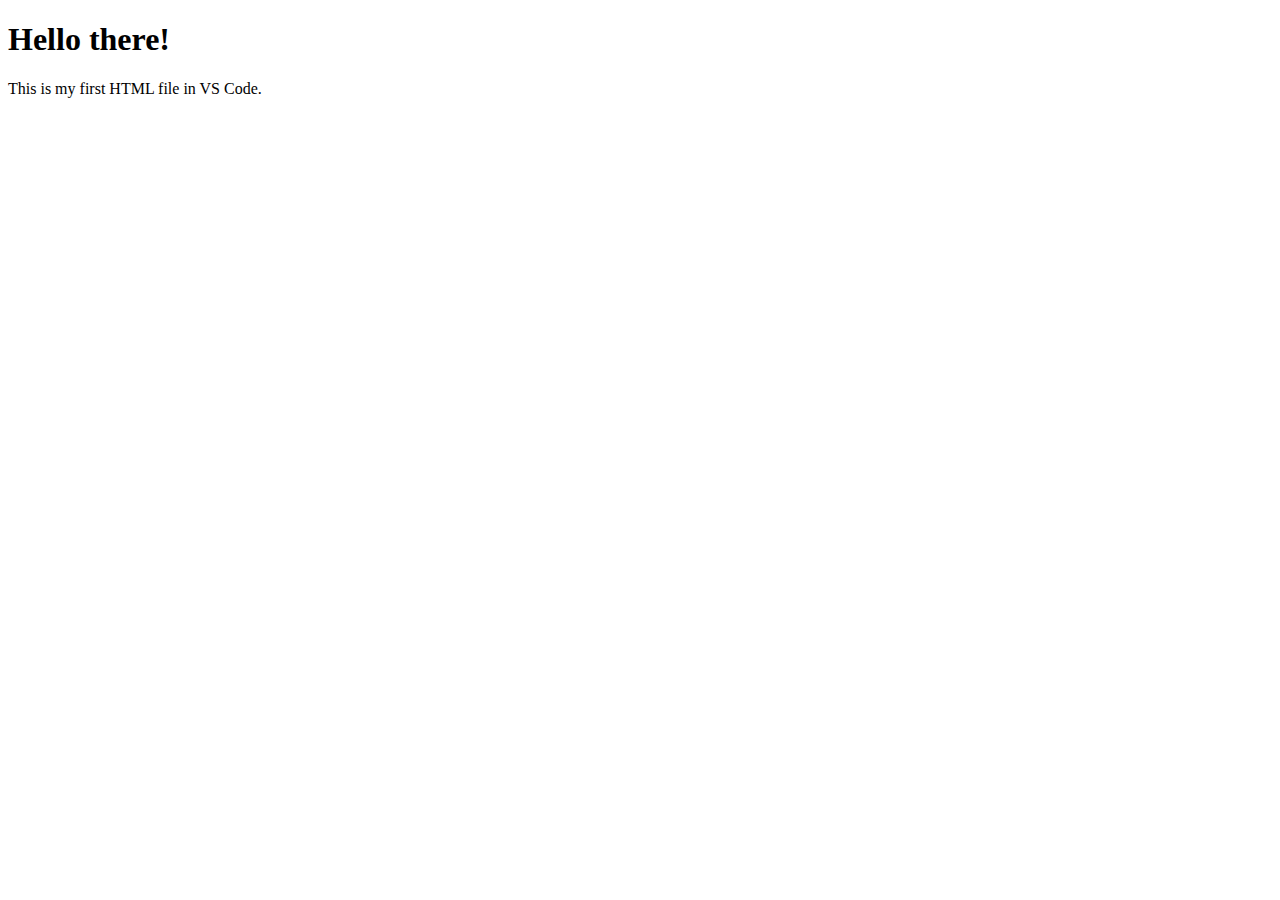
<file: index.html>
<!DOCTYPE html>
<html lang="en">
<head>
  <meta charset="UTF-8" />
  <meta name="viewport" content="width=device-width, initial-scale=1.0" />
  <title>My First HTML Page</title>
</head>
<body>
  <h1>Hello there!</h1>
  <p>This is my first HTML file in VS Code.</p>
</body>
</html>
</file>
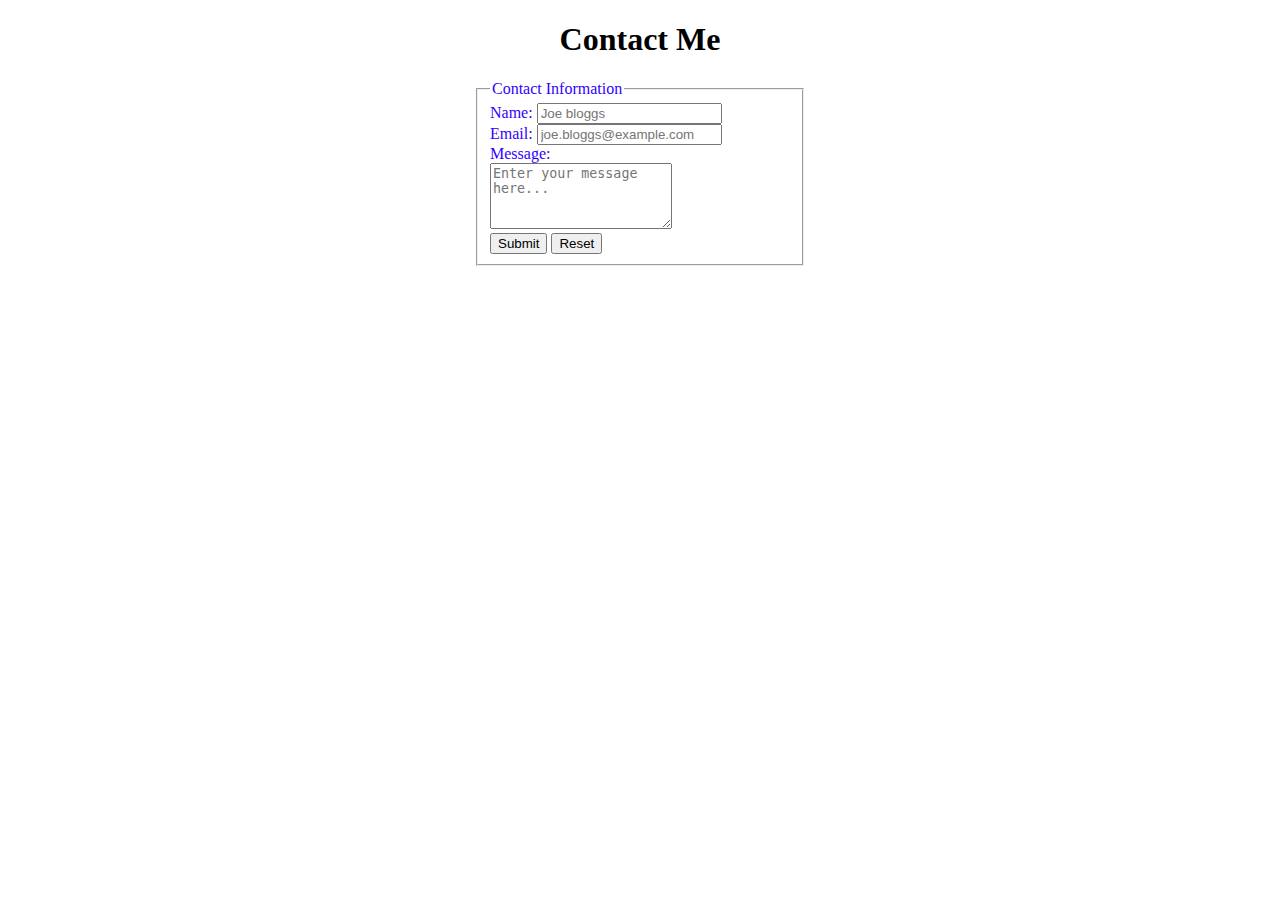
<file: Contact Me.html>
<!DOCTYPE html>
<html lang="en">
  <head>
    <meta charset="UTF-8" />
    <meta name="viewport" content="width=device-width, initial-scale=1.0" />
    <title>User Profile</title>
  </head>
  <body>
    <h1 style="text-align: center">Contact Me</h1>
    <form method="get">
      <fieldset style="width: 300px; margin: auto; color: rgb(51, 0, 255)">
        <legend>Contact Information</legend>
        <label for="name">Name:</label>
        <input
          type="text"
          id="name"
          name="name"
          required
          placeholder="Joe bloggs"
        />
        <br />
        <label for="email">Email:</label>
        <input
          type="email"
          id="email"
          name="email"
          required
          placeholder="joe.bloggs@example.com"
        />
        <br />
        <label for="message">Message:</label><br />
        <textarea
          id="message"
          name="message"
          rows="4"
          required
          placeholder="Enter your message here..."
        ></textarea>
        <br />
        <button type="submit">Submit</button>
        <button type="reset">Reset</button>
      </fieldset>
    </form>
  </body>
</html>
</file>
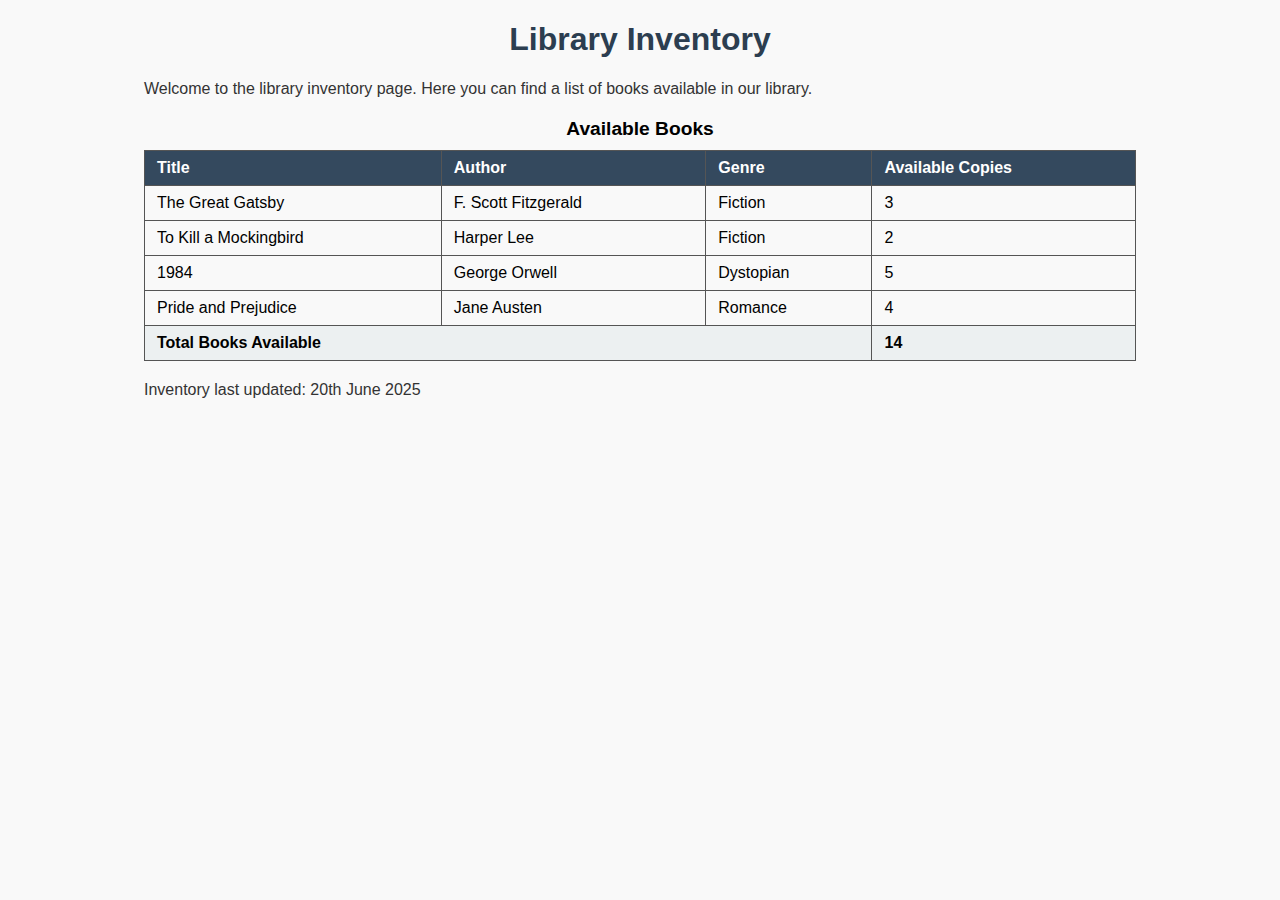
<file: LibraryInventory.html>
<!DOCTYPE html>
<html>
  <head>
    <meta charset="UTF-8" />
    <title>Library Inventory</title>
    <link rel="stylesheet" href="styles.css" />
  </head>
  <body>
    <h1>Library Inventory</h1>
    <p>
      Welcome to the library inventory page. Here you can find a list of books
      available in our library.
    </p>

    <table>
      <caption>
        Available Books
      </caption>
      <thead>
        <tr>
          <th scope="col">Title</th>
          <th scope="col">Author</th>
          <th scope="col">Genre</th>
          <th scope="col">Available Copies</th>
        </tr>
      </thead>
      <tbody>
        <tr>
          <td>The Great Gatsby</td>
          <td>F. Scott Fitzgerald</td>
          <td>Fiction</td>
          <td>3</td>
        </tr>
        <tr>
          <td>To Kill a Mockingbird</td>
          <td>Harper Lee</td>
          <td>Fiction</td>
          <td>2</td>
        </tr>
        <tr>
          <td>1984</td>
          <td>George Orwell</td>
          <td>Dystopian</td>
          <td>5</td>
        </tr>
        <tr>
          <td>Pride and Prejudice</td>
          <td>Jane Austen</td>
          <td>Romance</td>
          <td>4</td>
        </tr>
      </tbody>
      <tfoot>
        <tr>
          <th colspan="3" scope="row">Total Books Available</th>
          <td>14</td>
        </tr>
      </tfoot>
    </table>
    <p>
      Inventory last updated: <time datetime="2025-06-20">20th June 2025</time>
    </p>
  </body>
</html>
</file>
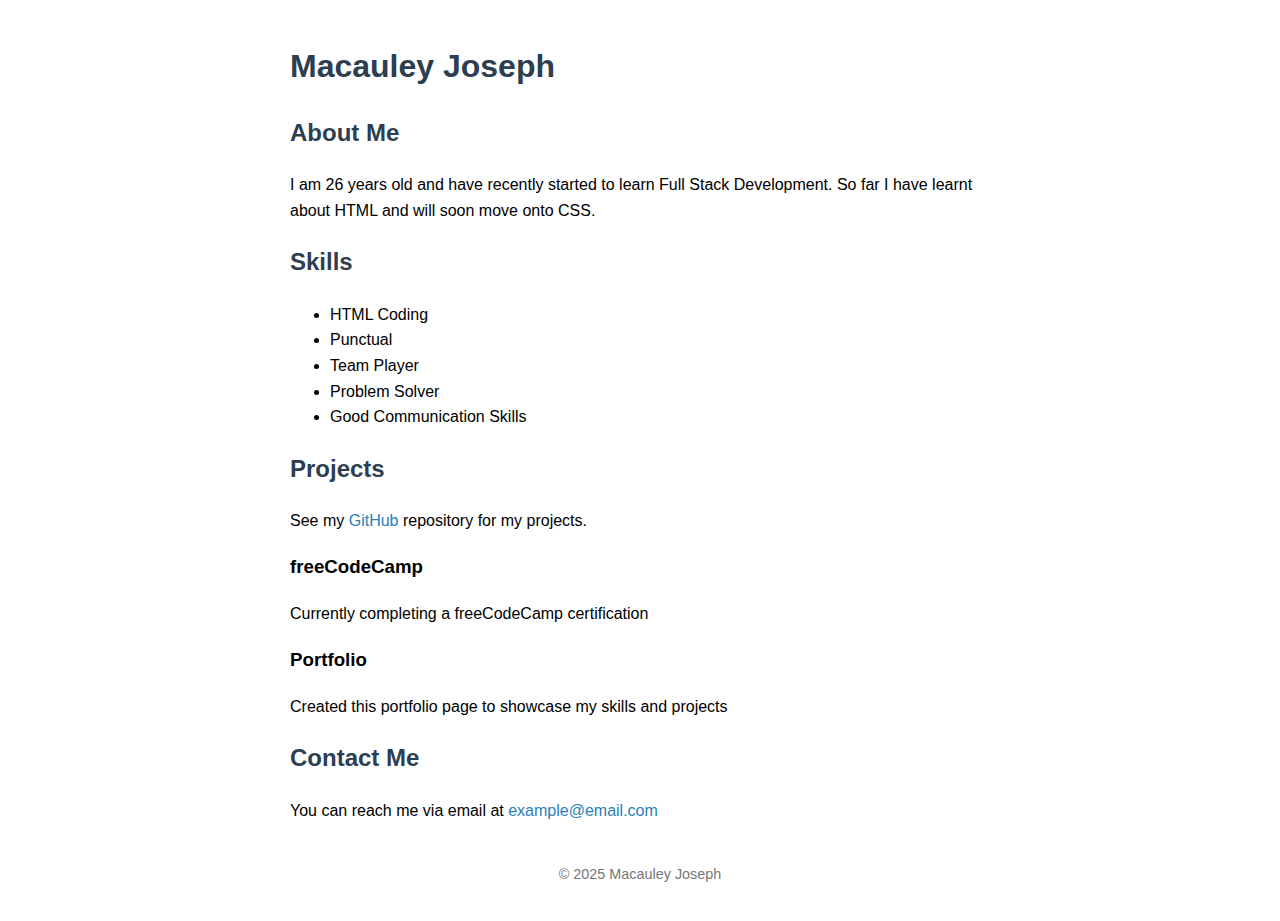
<file: Portfolio.html>
<!DOCTYPE html>
<html>
  <head>
    <meta charset="UTF-8" />
    <title>Macauley Joseph</title>
    <style>
      body {
        font-family: Arial, sans-serif;
        max-width: 700px;
        margin: 0 auto;
        line-height: 1.6;
        padding: 20px;
      }

      h1,
      h2 {
        color: #2c3e50;
      }

      a {
        color: #2980b9;
        text-decoration: none;
      }

      a:hover {
        text-decoration: underline;
      }

      footer {
        margin-top: 40px;
        text-align: center;
        font-size: 0.9em;
        color: #777;
      }
    </style>
  </head>
  <body>
    <main>
      <h1>Macauley Joseph</h1>

      <section>
        <h2>About Me</h2>
        <p>
          I am 26 years old and have recently started to learn Full Stack
          Development. So far I have learnt about HTML and will soon move onto
          CSS.
        </p>
      </section>

      <section>
        <h2>Skills</h2>
        <ul>
          <li>HTML Coding</li>
          <li>Punctual</li>
          <li>Team Player</li>
          <li>Problem Solver</li>
          <li>Good Communication Skills</li>
        </ul>
      </section>

      <section>
        <h2>Projects</h2>
        <p>
          See my
          <a
            href="https://github.com/Macauleyj2014/FCCProject.git"
            target="_blank"
          >
            GitHub
          </a>
          repository for my projects.
        </p>

        <article>
          <h3>freeCodeCamp</h3>
          <p>Currently completing a freeCodeCamp certification</p>
        </article>

        <article>
          <h3>Portfolio</h3>
          <p>Created this portfolio page to showcase my skills and projects</p>
        </article>
      </section>

      <section>
        <h2>Contact Me</h2>
        <p>
          You can reach me via email at
          <a href="mailto:example@email.com"> example@email.com </a>
        </p>
      </section>
    </main>
    <footer>
      <p>&copy; 2025 Macauley Joseph</p>
    </footer>
  </body>
</html>
</file>
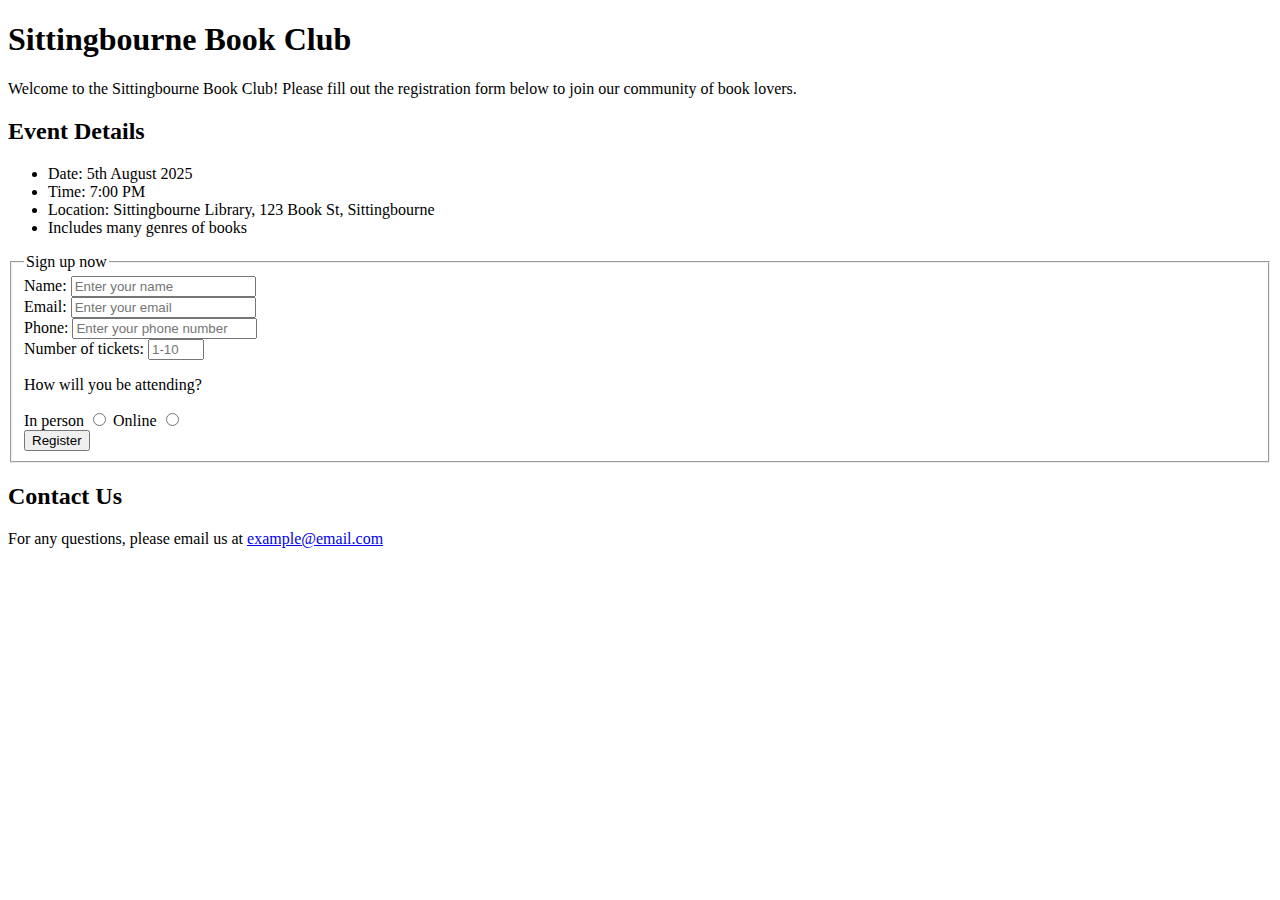
<file: Registration Page.html>
<!DOCTYPE html>
<html>
  <head>
    <meta charset="UTF-8" />
    <title>Sittingbourne Book Club</title>
  </head>
  <body>
    <main>
      <h1>Sittingbourne Book Club</h1>
      <section>
        <p>
          Welcome to the Sittingbourne Book Club! Please fill out the
          registration form below to join our community of book lovers.
        </p>
      </section>

      <section>
        <h2>Event Details</h2>
        <ul>
          <li>Date: <time datetime="2025-08-05">5th August 2025</time></li>
          <li>Time: 7:00 PM</li>
          <li>Location: Sittingbourne Library, 123 Book St, Sittingbourne</li>
          <li>Includes many genres of books</li>
        </ul>
      </section>

      <section>
        <form action="$" method="post">
          <fieldset>
            <legend>Sign up now</legend>
            <label for="name">Name:</label>
            <input
              type="text"
              id="name"
              name="name"
              required
              placeholder="Enter your name"
            />
            <br />

            <label for="email">Email:</label>
            <input
              type="email"
              id="email"
              name="email"
              required
              placeholder="Enter your email"
            />
            <br />

            <label for="phone">Phone:</label>
            <input
              type="tel"
              id="phone"
              name="phone"
              required
              placeholder="Enter your phone number"
            />
            <br />

            <label for="no-tickets">Number of tickets:</label>
            <input
              type="number"
              id="no-tickets"
              name="no-tickets"
              min="1"
              max="10"
              required
              placeholder="1-10"
            />
            <br />

            <p>How will you be attending?</p>
            <label for="in-person">In person</label>
            <input
              type="radio"
              id="in-person"
              name="attendance"
              value="in-person"
              required
            />
            <label for="online">Online</label>
            <input
              type="radio"
              id="online"
              name="attendance"
              value="online"
              required
            />
            <br />

            <button type="submit">Register</button>
          </fieldset>
        </form>
      </section>

      <section>
        <h2>Contact Us</h2>
        <p>
          For any questions, please email us at
          <a href="mailto:example@email.com">example@email.com</a>
        </p>
      </section>
    </main>
  </body>
</html>
</file>
<file: styles.css>
body {
  font-family: Arial, sans-serif;
  margin: 20px;
  background-color: #f9f9f9;
}

h1 {
  color: #2c3e50;
  text-align: center;
}

table {
  width: 80%;
  margin: 20px auto;
  border-collapse: collapse;
}

caption {
  font-weight: bold;
  font-size: 1.2em;
  margin-bottom: 10px;
}

th,
td {
  border: 1px solid #555;
  padding: 8px 12px;
  text-align: left;
}

thead {
  background-color: #34495e;
  color: white;
}

tfoot {
  font-weight: bold;
  background-color: #ecf0f1;
}

p {
  width: 80%;
  margin: 20px auto;
  font-size: 1em;
  color: #333;
}
</file>
